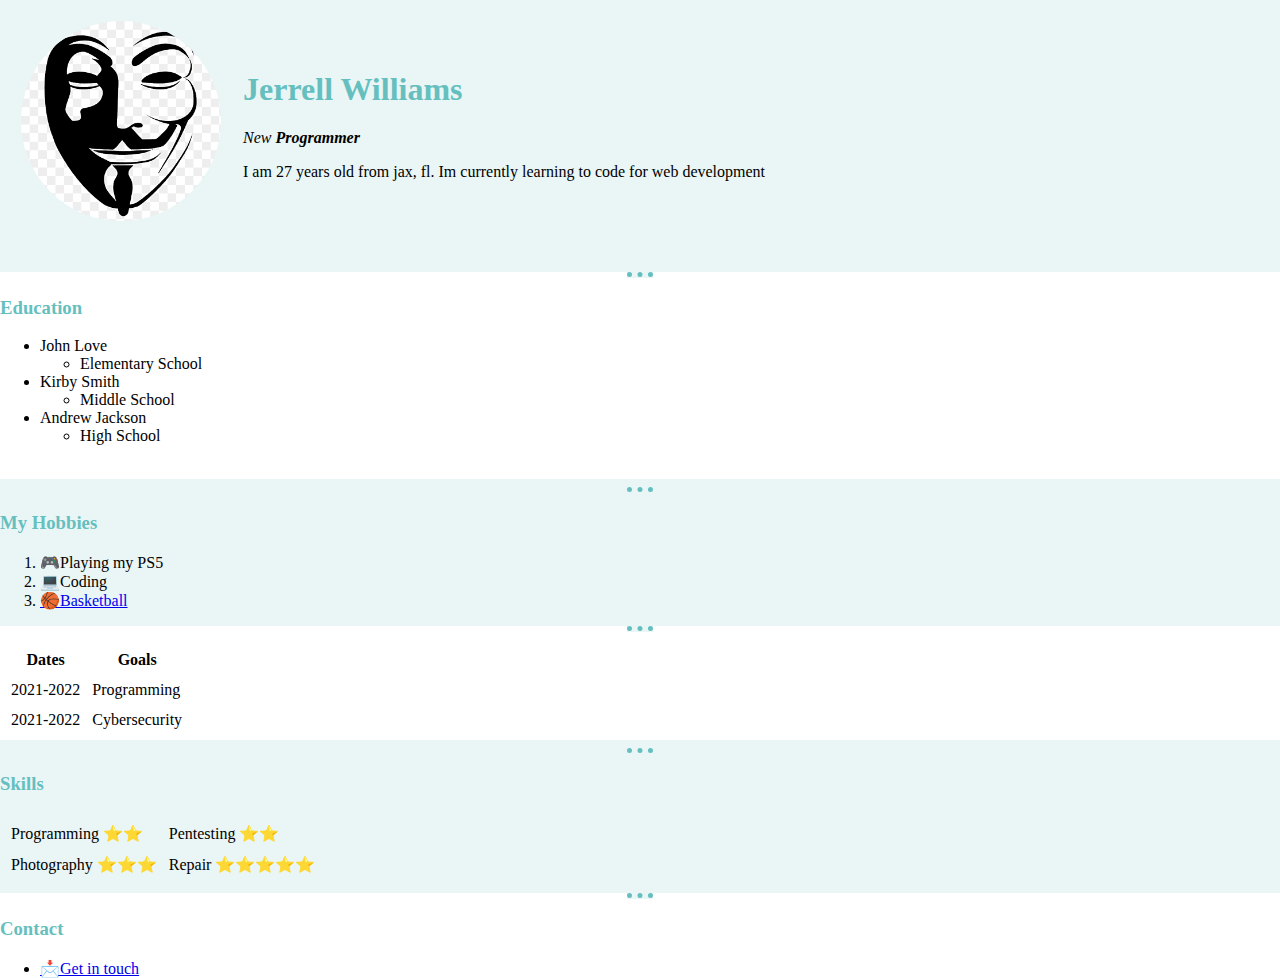
<file: index.html>
<!DOCTYPE html>
<html lang="en" dir="ltr">

<head>
  <meta charset="utf-8">
  <title>🥶Jerrell's personal site</title>
  <link rel="stylesheet" href="css/styles.css">
</head>

<body>
  <table cellspacing="20">
    <tr>
      <td><img class="circular" src="anonymous.png" alt="Picture of unknown"></td>
      <td>
        <h1>Jerrell Williams</h1>
        <p><em>New <strong>Programmer</strong></em></p>
        <p>I am 27 years old from jax, fl. Im currently learning to code for web development</p>
      </td>
    </tr>
  </table>
  <br>
  <div class="Education">
    <hr size="3" noshade>
    <h3>Education</h3>
    <ul>
      <li>John Love</li>
      <ul>
        <li>Elementary School</li>
      </ul>
      <li>Kirby Smith</li>
      <ul>
        <li>Middle School</li>
      </ul>
      <li>Andrew Jackson</li>
      <ul>
        <li>High School</li>
      </ul>
    </ul>
    <br>

  </div>

  <div class="Hobbies">
    <hr size="3" noshade>

    <h3>My Hobbies</h3>

    <ol>
      <li>🎮Playing my PS5</li>
      <li>💻Coding</li>
      <li><a href="https://www.youtube.com/watch?v=zWBGGgfUbKY">🏀Basketball</a></li>
    </ol>
  </div>
  <div class="Dates">
    <hr size="3" noshade>

    <table cellspacing="10">
      <thead>
        <tr>
          <th>Dates</th>
          <th>Goals</th>
        </tr>
      </thead>
      <tbody>
        <tr>
          <td>2021-2022</td>
          <td>Programming</td>
        </tr>
        <tr>
          <td>2021-2022</td>
          <td>Cybersecurity</td>
        </tr>
      </tbody>
    </table>

  </div>
  <div class="Skills">
    <hr size="3" noshade>

    <h3>Skills</h3>
    <table cellspacing="10">
      <tbody>
        <tr>
          <td>Programming ⭐⭐</td>
          <td>Pentesting ⭐⭐</td>
        </tr>
        <tr>
          <td>Photography ⭐⭐⭐</td>
          <td>Repair ⭐⭐⭐⭐⭐</td>
        </tr>
      </tbody>
    </table>
  </div>

  <div class="Contact">
    <hr size="3" noshade>

    <h3>Contact</h3>
    <ul id="contacts">
      <li><a href="Contact.html">📩Get in touch</a></li>
    </ul>
  </div>
</body>

</html>
</file>
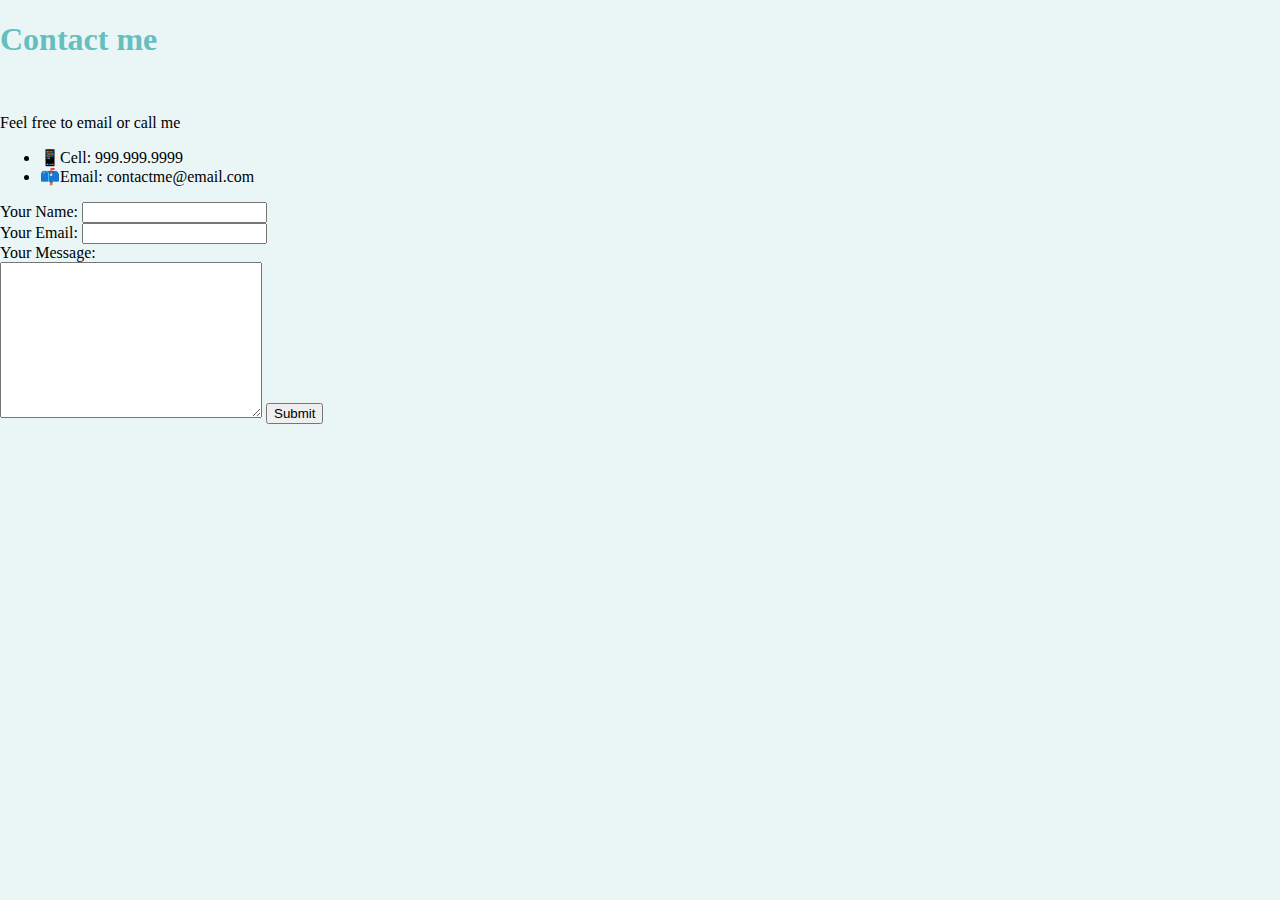
<file: Contact.html>
<!DOCTYPE html>
<html lang="en" dir="ltr">

<head>
  <meta charset="utf-8">
  <title>Contact Me</title>
  <link rel="stylesheet" href="css/styles.css">
</head>

<body>
  <h1>Contact me</h1>
  <br>
  <p>Feel free to email or call me</p>
  <ul>
    <li>📱Cell: 999.999.9999</li>
    <li>📫Email: contactme@email.com</li>
  </ul>

  <form action="mailto:joe@example.com" enctype="text/plain">
    <label>Your Name:</label>
    <input type="text" name="yourname" value=""><br>
    <label>Your Email:</label>
    <input type="email" name="youremail" value=""><br>
    <label>Your Message:</label><br>
    <textarea name="yourmessage" rows="10" cols="30"></textarea>
    <input type="submit" name=""><br><br>
  </form>








</body>

</html>
</file>
<file: css/styles.css>
body {
  background-color: #EAF6F6;
  margin: 0;
}

hr {
  background-color: #EAF6F6;
  width: 2%;
  border-style: dotted none none;
  border-width: 5px;
  border-color: #66BFBF;
}

img {
  height: 200px;
}

h1, h3 {
  color: #66BFBF;
}

.circular {
  border-radius: 100%;

}

.Education {
  background-color: white;
  

}

.Dates {
  background-color: white;

}

.Contact {
  background-color: white;


}



#contacts {
  margin-bottom: 0;
}
</file>
